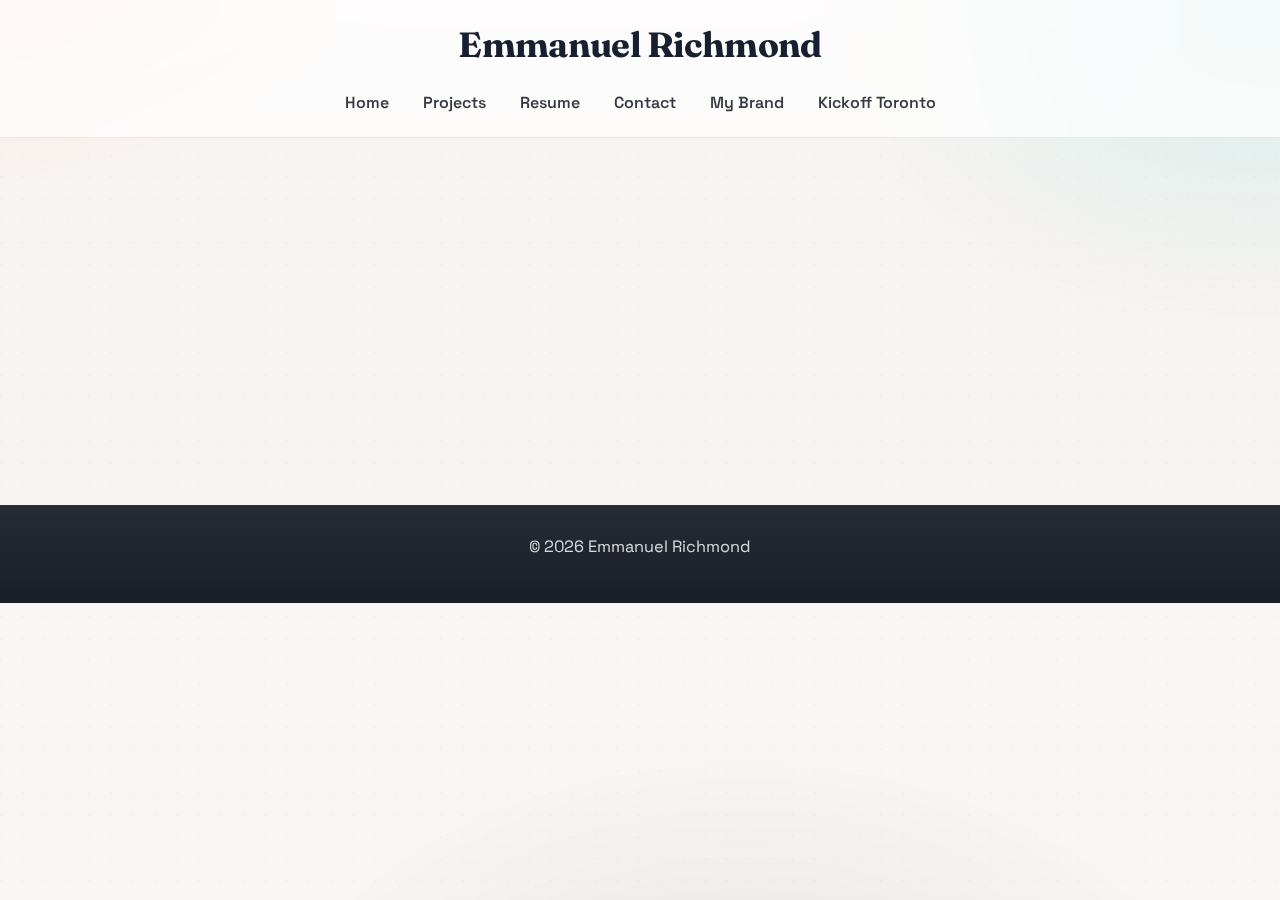
<file: index.html>
<!DOCTYPE html>
<html lang="en">
<head>
    <meta charset="UTF-8">
    <meta name="viewport" content="width=device-width, initial-scale=1.0">
    <title>Emmanuel Richmond - Home</title>
    <link rel="stylesheet" href="style.css">
</head>
<body>
    <header>
        <h1>Emmanuel Richmond</h1>
        <nav>
        <a href="index.html">Home</a>
        <a href="projects.html">Projects</a>
        <a href="resume.html">Resume</a>
        <a href="contact.html">Contact</a>
        <a href="mybrand.html">My Brand</a>
        <a href="kickoff.html">Kickoff Toronto</a>
    </nav>

    </header>

    <main>
        <section id="intro" class="hero fade-in">
            <div class="kicker">Software Engineer</div>
            <h2>Welcome to my portfolio.</h2>
            <p>I’m Emmanuel Richmond, focused on building robust, efficient applications that make an impact.</p>
            <div class="chip-row" aria-label="Highlights">
                <span class="chip">Clean UI</span>
                <span class="chip">Reliable systems</span>
                <span class="chip">Practical engineering</span>
            </div>
        </section>
    </main>

    <footer>
        <p>&copy; 2026 Emmanuel Richmond</p>
    </footer>
    <script src="script.js"></script>
</body>
</html>
</file>
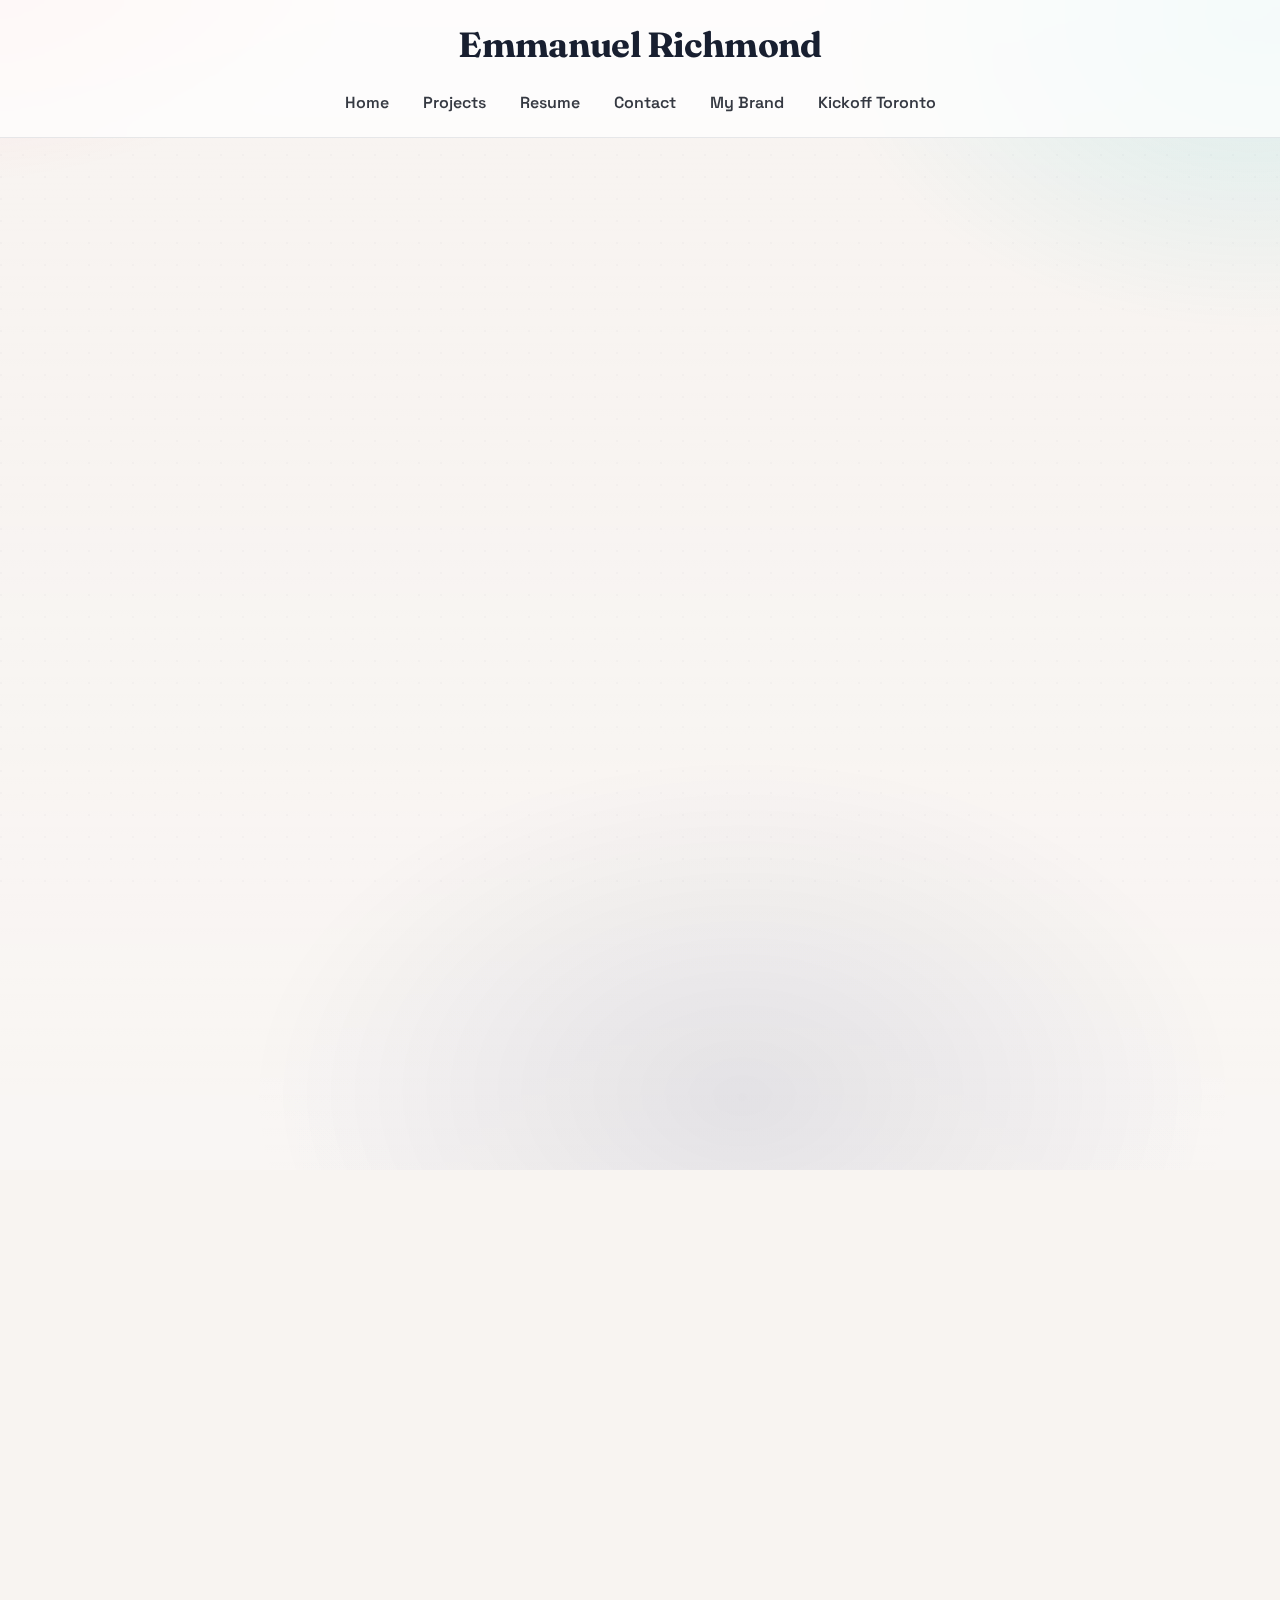
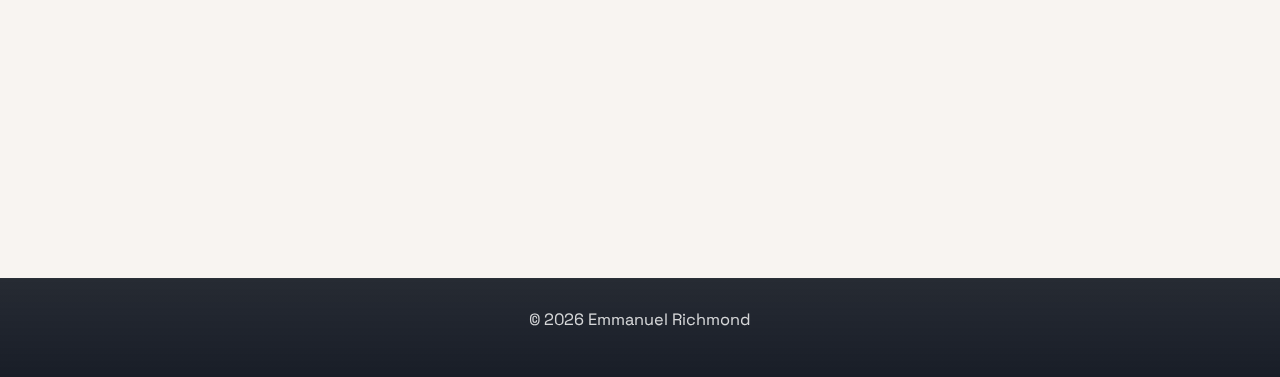
<file: kickoff.html>
<!DOCTYPE html>
<html lang="en">
<head>
    <meta charset="UTF-8">
    <meta name="viewport" content="width=device-width, initial-scale=1.0">
    <title>Kickoff Toronto - Emmanuel Richmond</title>
    <link rel="stylesheet" href="style.css">
</head>
<body>
    <header>
        <h1>Emmanuel Richmond</h1>
        <nav>
            <a href="index.html">Home</a>
            <a href="projects.html">Projects</a>
            <a href="resume.html">Resume</a>
            <a href="contact.html">Contact</a>
            <a href="mybrand.html">My Brand</a>
            <a href="kickoff.html">Kickoff Toronto</a>
        </nav>
    </header>

    <main>
        <section class="hero fade-in">
            <div class="kicker">Founder Project</div>
            <h2>Kickoff Toronto</h2>
            <p>A platform and community initiative helping Toronto football talent get discovered, connected, and supported.</p>
            <div class="cta-row">
                <a class="btn" href="contact.html">Partner With Me</a>
                <a class="btn btn-ghost" href="resume.html">See Resume</a>
            </div>
            <div class="chip-row" aria-label="Kickoff themes">
                <span class="chip">Talent Discovery</span>
                <span class="chip">Community Building</span>
                <span class="chip">Product + Operations</span>
            </div>
        </section>

        <section class="fade-in">
            <h2>What It Is</h2>
            <p>Kickoff Toronto is a structured showcase and content ecosystem focused on youth and emerging football players. The goal is simple: make local talent visible and easier for coaches, academies, and supporters to find.</p>
        </section>

        <section class="fade-in">
            <h2>My Role</h2>
            <div class="info-grid">
                <article class="metric-card">
                    <h3>Product & Platform</h3>
                    <p>Defined user flows and content structure, and shipped web experiences that present player and event information clearly.</p>
                </article>
                <article class="metric-card">
                    <h3>Operations</h3>
                    <p>Coordinated event planning, communication workflows, and the participant experience from signup to follow-up.</p>
                </article>
                <article class="metric-card">
                    <h3>Community & Growth</h3>
                    <p>Built early audience momentum through social content, direct outreach, and local network partnerships.</p>
                </article>
            </div>
        </section>

        <section class="fade-in">
            <h2>Why This Project Matters</h2>
            <ul class="timeline-list">
                <li>
                    <strong>Access:</strong> Creates a visible path for players who might otherwise be overlooked.
                </li>
                <li>
                    <strong>Trust:</strong> Brings players, families, and coaches into one transparent experience.
                </li>
                <li>
                    <strong>Execution:</strong> Demonstrates my ability to lead both software delivery and real-world operations.
                </li>
            </ul>
        </section>

        <section class="fade-in">
            <h2>Tech + Workflow Highlights</h2>
            <p class="tag-row">
                <span class="chip">Frontend UI</span>
                <span class="chip">Data Modeling</span>
                <span class="chip">Event Logistics</span>
                <span class="chip">Stakeholder Communication</span>
                <span class="chip">Analytics Tracking</span>
            </p>
        </section>

        <section class="fade-in">
            <h2>Next Up</h2>
            <p>The roadmap includes better participant profiles, richer event reporting, and stronger coach-facing views to speed up talent evaluation.</p>
        </section>
    </main>

    <footer>
        <p>&copy; 2026 Emmanuel Richmond</p>
    </footer>

    <script src="script.js"></script>
</body>
</html>
</file>
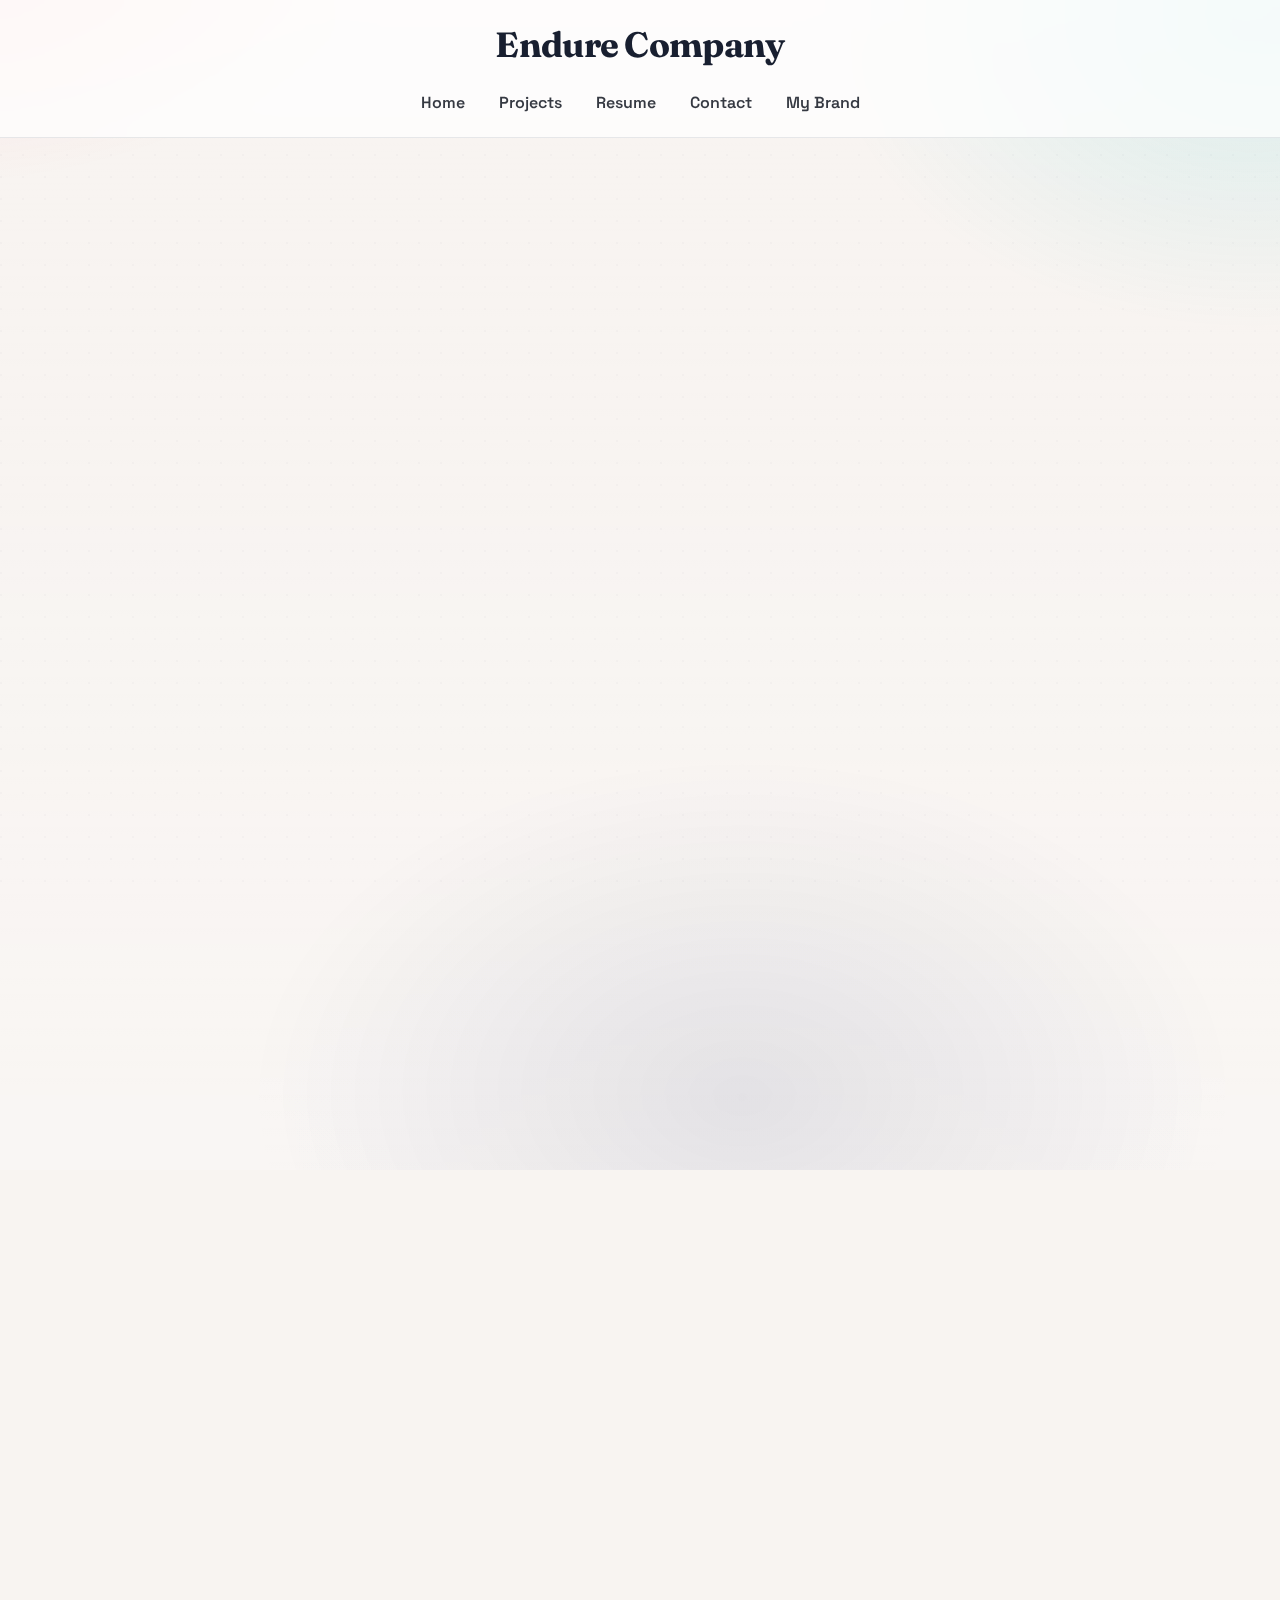
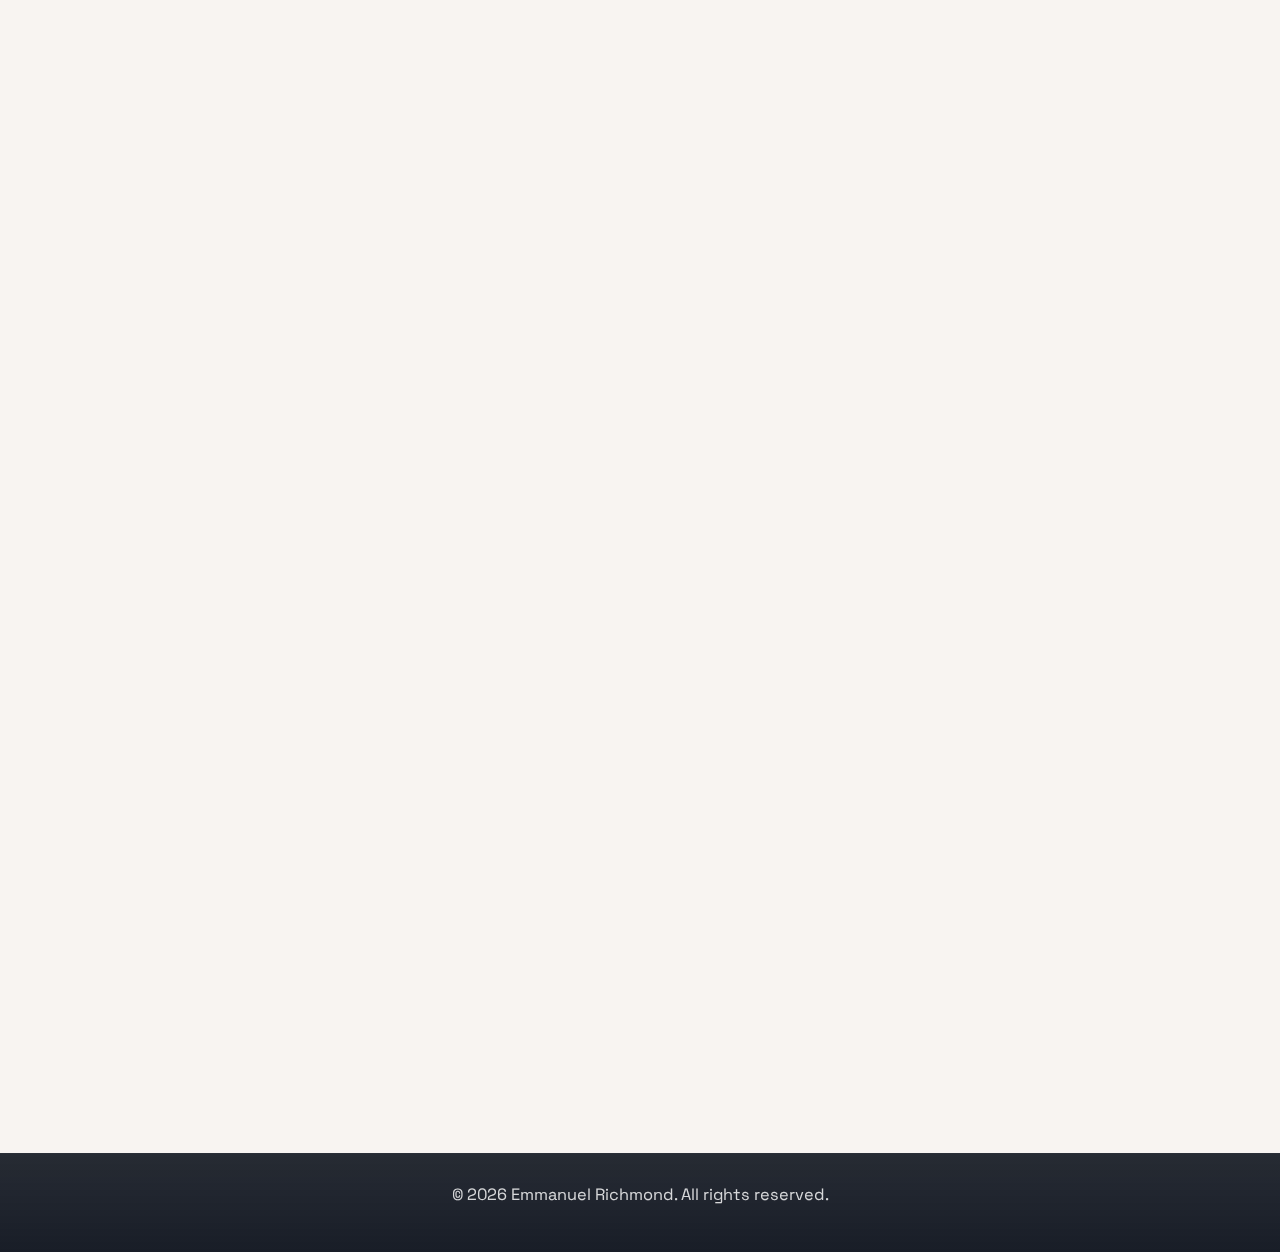
<file: mybrand.html>
<!DOCTYPE html>
<html lang="en">
<head>
    <meta charset="UTF-8">
    <meta name="viewport" content="width=device-width, initial-scale=1.0">
    <title>Endure – My Brand</title>
    <link rel="stylesheet" href="style.css">
</head>
<body>

<header>
    <h1>Endure Company</h1>
    <nav>
        <a href="index.html">Home</a>
        <a href="projects.html">Projects</a>
        <a href="resume.html">Resume</a>
        <a href="contact.html">Contact</a>
        <a href="mybrand.html">My Brand</a>
    </nav>
</header>

<main class="fade-in">
    <section>
        <h2>Our Mission</h2>
        <p>
            <strong>Endure</strong> is a youth-driven movement built to strengthen our community.  
            We focus on empowering young people to endure hardship, stay disciplined,  
            and grow into the strongest version of themselves — mentally, emotionally, and physically.
        </p>
    </section>

    <section>
        <h2>Why Endure?</h2>
        <p>
            Life hits hard. But greatness only comes from consistency, resilience, and showing up even when it hurts.  
            Endure exists to represent that fight — for the kid struggling with purpose,  
            for the young man becoming a leader, and for the community that wants to rise together.
        </p>
    </section>

    <section>
        <h2>Apparel</h2>
        <p>
            Our designs represent discipline, inner strength, and perseverance.
            Below are the official prototypes of Endure Company apparel.
        </p>

    <!-- Prototype 1 -->
    <div class="prototype fade-in" data-slider data-images="images/BlackFront.PNG,images/BlackBack.PNG">
        <h3>A Word to the Wise Is Enough (Black)</h3>
        <div class="image-slider">
            <button class="arrow" type="button" data-dir="prev" aria-label="Previous image">&#10094;</button>
            <img class="slider-img" src="images/BlackFront.PNG" alt="Black Hoodie" loading="lazy" />
            <button class="arrow" type="button" data-dir="next" aria-label="Next image">&#10095;</button>
        </div>
    </div>

    <div class="prototype fade-in" data-slider data-images="images/WhiteFront.PNG,images/WhiteBack.PNG">
        <h3>Crown of Thorns (Cream)</h3>
        <div class="image-slider">
            <button class="arrow" type="button" data-dir="prev" aria-label="Previous image">&#10094;</button>
            <img class="slider-img" src="images/WhiteFront.PNG" alt="Cream Hoodie" loading="lazy" />
            <button class="arrow" type="button" data-dir="next" aria-label="Next image">&#10095;</button>
        </div>
    </div>

    <div class="prototype fade-in" data-slider data-images="images/GreenFront.PNG,images/GreenBack.PNG">
        <h3>Forest Gold (Green)</h3>
        <div class="image-slider">
            <button class="arrow" type="button" data-dir="prev" aria-label="Previous image">&#10094;</button>
            <img class="slider-img" src="images/GreenFront.PNG" alt="Green Hoodie" loading="lazy" />
            <button class="arrow" type="button" data-dir="next" aria-label="Next image">&#10095;</button>
        </div>
    </div>

    <div class="prototype fade-in" data-slider data-images="images/QuarterZipBlack.PNG">
        <h3>Obsidian (Black)</h3>
        <div class="image-slider">
            <button class="arrow" type="button" data-dir="prev" aria-label="Previous image">&#10094;</button>
            <img class="slider-img" src="images/QuarterZipBlack.PNG" alt="Black Quarter-Zip" loading="lazy" />
            <button class="arrow" type="button" data-dir="next" aria-label="Next image">&#10095;</button>
        </div>
    </div>

    <div class="prototype fade-in" data-slider data-images="images/BlackSweats.PNG">
        <h3>Black Sweats</h3>
        <div class="image-slider">
            <button class="arrow" type="button" data-dir="prev" aria-label="Previous image">&#10094;</button>
            <img class="slider-img" src="images/BlackSweats.PNG" alt="Black Sweats" loading="lazy" />
            <button class="arrow" type="button" data-dir="next" aria-label="Next image">&#10095;</button>
        </div>
    </div>

    <div class="prototype fade-in" data-slider data-images="images/GreySweats.PNG">
        <h3>Grey Sweats</h3>
        <div class="image-slider">
            <button class="arrow" type="button" data-dir="prev" aria-label="Previous image">&#10094;</button>
            <img class="slider-img" src="images/GreySweats.PNG" alt="Grey Sweats" loading="lazy" />
            <button class="arrow" type="button" data-dir="next" aria-label="Next image">&#10095;</button>
        </div>
    </div>

    <div class="prototype fade-in" data-slider data-images="images/WhiteSleeve.PNG">
        <h3>White Long-Sleeve</h3>
        <div class="image-slider">
            <button class="arrow" type="button" data-dir="prev" aria-label="Previous image">&#10094;</button>
            <img class="slider-img" src="images/WhiteSleeve.PNG" alt="White Long-Sleeve" loading="lazy" />
            <button class="arrow" type="button" data-dir="next" aria-label="Next image">&#10095;</button>
        </div>
    </div>

    <div class="prototype fade-in" data-slider data-images="images/BlackSleeve.PNG">
        <h3>Black Long-Sleeve</h3>
        <div class="image-slider">
            <button class="arrow" type="button" data-dir="prev" aria-label="Previous image">&#10094;</button>
            <img class="slider-img" src="images/BlackSleeve.PNG" alt="Black Long-Sleeve" loading="lazy" />
            <button class="arrow" type="button" data-dir="next" aria-label="Next image">&#10095;</button>
        </div>
    </div>



    </section>


    <section>
        <h2>Core Values</h2>
        <ul>
            <li><strong>Strength</strong> – Encouraging the youth to move with purpose.</li>
            <li><strong>Discipline</strong> – Staying focused even when motivation fades.</li>
            <li><strong>Resilience</strong> – Converting hardship into personal power.</li>
            <li><strong>Community</strong> – Supporting each other and rising together.</li>
        </ul>
    </section>

    <section>
        <h2>The Future</h2>
        <p>
            Endure is just beginning.  
            The long-term vision includes youth mentorship programs, fitness events,  
            and mental-health initiatives built for the next generation.
        </p>
    </section>

</main>

<footer>
    <p>&copy; 2026 Emmanuel Richmond. All rights reserved.</p>
</footer>
<script src="script.js"></script>

</body>
</html>
</file>
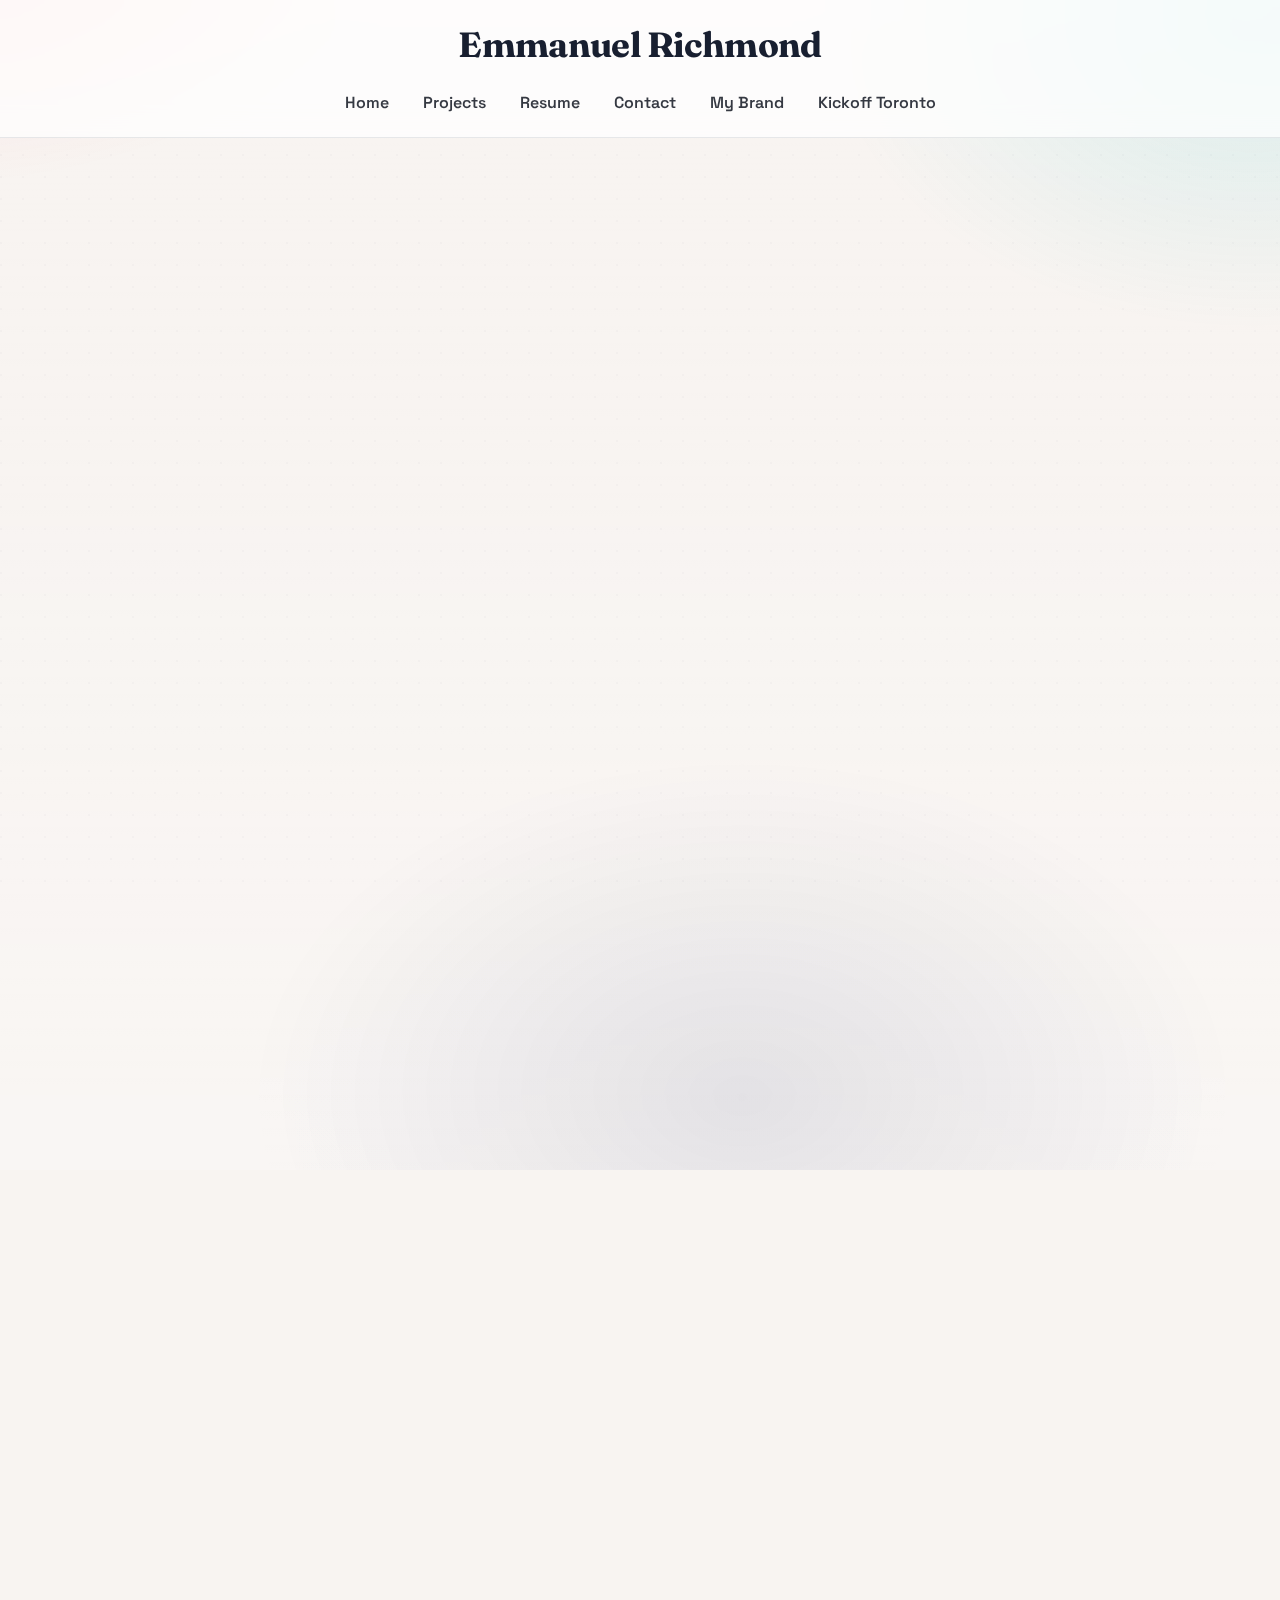
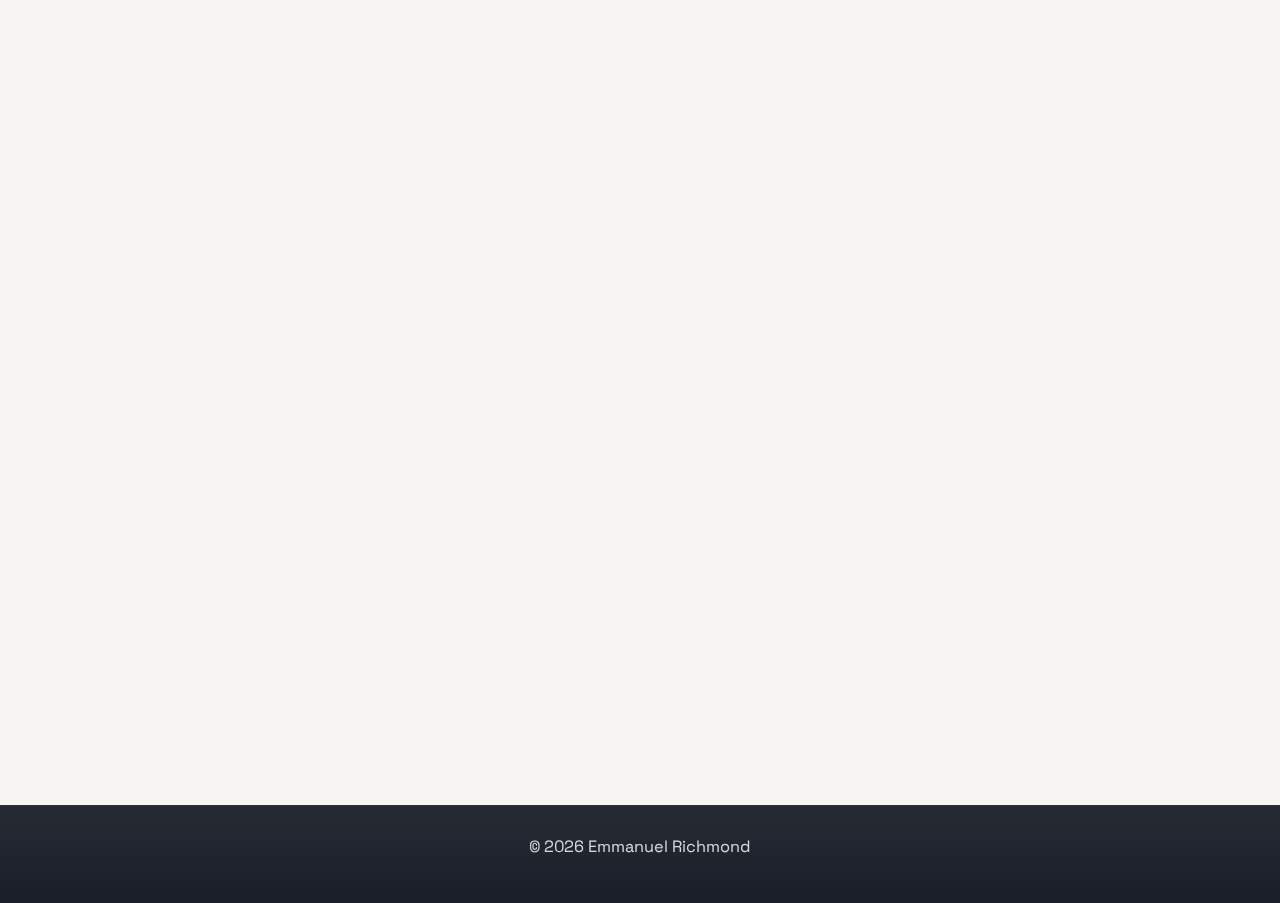
<file: projects.html>
<!DOCTYPE html>
<html lang="en">
<head>
    <meta charset="UTF-8">
    <meta name="viewport" content="width=device-width, initial-scale=1.0">
    <title>Projects - Emmanuel Richmond</title>
    <link rel="stylesheet" href="style.css">
</head>
<body>
    <header>
        <h1>Emmanuel Richmond</h1>
       <nav>
        <a href="index.html">Home</a>
        <a href="projects.html">Projects</a>
        <a href="resume.html">Resume</a>
        <a href="contact.html">Contact</a>
        <a href="mybrand.html">My Brand</a>
        <a href="kickoff.html">Kickoff Toronto</a>
    </nav>

</header>

<main>
  <section class="hero fade-in">
    <div class="kicker">Work</div>
    <h2>My Projects</h2>
    <p>Selected work across web development, software engineering, and problem solving.</p>
  </section>
  
  <section class="fade-in">
    <h2>Projects</h2>
    <ul>
      <li>
        <strong>Fully Responsive Tech Website</strong><br>
        <p>A responsive front-end project showcasing modern web design using HTML, CSS, and JavaScript. Demonstrates layout optimization and clean UI design across all devices.</p>
        <a href="https://github.com/ERichmond11/TechFullyResponsiveWeb" target="_blank" class="btn">View on GitHub</a>
      </li>
      <li>
        <strong>Banking Application</strong><br>
        <p>A full-stack online banking system with user authentication, account creation, deposits, withdrawals, transfers, and real-time transaction history.</p>
        <a href="https://banking-frontend-4cyc.onrender.com" target="_blank" class="btn">Live Here!</a>
      </li>
      <li>
        <strong>Credit Risk Scoring System</strong><br>
        <p>Full-stack, event-driven credit risk platform using Spring Boot microservices, Kafka-based asynchronous processing, and PostgreSQL, coupled with Google Gemini AI integration to evaluate credit applications in real time.</p>
        <a href="https://creditriskfrontend.onrender.com" target="_blank" class="btn">Live Here!</a>
      </li>
    </ul>
  </section>

  <section id="leetcode-project" class="fade-in">
    <h2>LeetCode Solutions</h2>
    <p>Algorithmic problems I’ve solved, organized by difficulty.</p>

    <h3>Easy</h3>
    <ul>
      <li><a href="https://github.com/ERichmond11/LeetCode-Solutions/blob/main/Easy/EqualDigitsInStringAfterOperations.py" target="_blank">Equal Digits in String After Operations</a></li>
      <li><a href="https://github.com/ERichmond11/LeetCode-Solutions/blob/main/Easy/IndexOfFirstOccurenceInString.py" target="_blank">Index of First Occurrence in String</a></li>
      <li><a href="https://github.com/ERichmond11/LeetCode-Solutions/blob/main/Easy/MergeTwoSortedLists.py" target="_blank">Merge Two Sorted Lists</a></li>
      <li><a href="https://github.com/ERichmond11/LeetCode-Solutions/blob/main/Easy/PalindromeNumber.py" target="_blank">Palindrome Number</a></li>
      <li><a href="https://github.com/ERichmond11/LeetCode-Solutions/blob/main/Easy/RemoveDuplicatesFromSortedArray.py" target="_blank">Remove Duplicates from Sorted Array</a></li>
      <li><a href="https://github.com/ERichmond11/LeetCode-Solutions/blob/main/Easy/RemoveElement.py" target="_blank">Remove Element</a></li>
      <li><a href="https://github.com/ERichmond11/LeetCode-Solutions/blob/main/Easy/RomanToInteger.py" target="_blank">Roman to Integer</a></li>
      <li><a href="https://github.com/ERichmond11/LeetCode-Solutions/blob/main/Easy/SneakyNumbersOfDigitville.py" target="_blank">Sneaky Numbers of Digitville</a></li>
      <li><a href="https://github.com/ERichmond11/LeetCode-Solutions/blob/main/Easy/TwoSum.py" target="_blank">Two Sum</a></li>
      <li><a href="https://github.com/ERichmond11/LeetCode-Solutions/blob/main/Easy/ValidParantheses.py" target="_blank">Valid Parentheses</a></li>
      <li><a href="https://github.com/ERichmond11/LeetCode-Solutions/blob/main/Easy/longestcommonprefix.py" target="_blank">Longest Common Prefix</a></li>
    </ul>

    <h3>Medium</h3>
    <ul>
      <li><a href="https://github.com/ERichmond11/LeetCode-Solutions/blob/main/Medium/AddTwoNumbers.py" target="_blank">Add Two Numbers</a></li>
    </ul>

    <h3>Hard</h3>
    <ul>
      <li><em>Coming soon...</em></li>
    </ul>
  </section>
</main>



    <footer>
        <p>&copy; 2026 Emmanuel Richmond</p>
    </footer>

    <script src="script.js"></script>
</body>
</html>
</file>
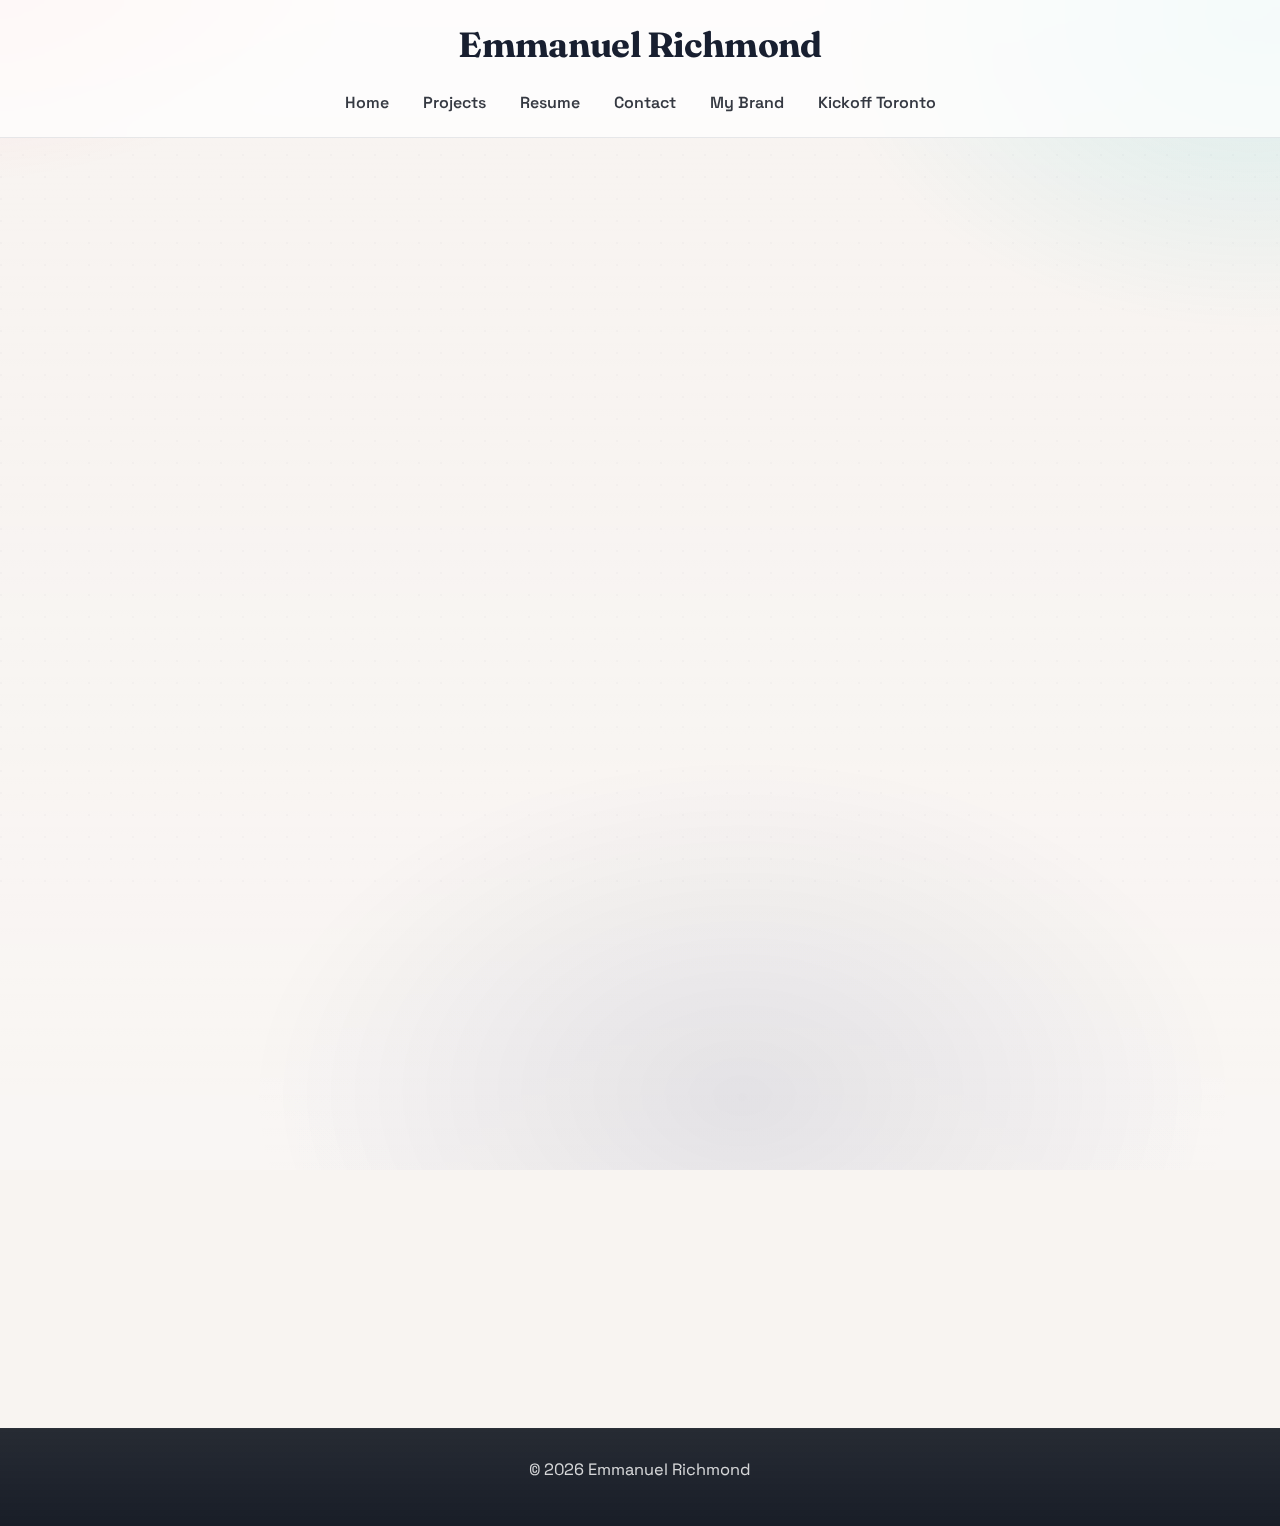
<file: resume.html>
<!DOCTYPE html>
<html lang="en">
<head>
    <meta charset="UTF-8">
    <meta name="viewport" content="width=device-width, initial-scale=1.0">
    <title>Resume - Emmanuel Richmond</title>
    <link rel="stylesheet" href="style.css">
</head>
<body>
    <header>
        <h1>Emmanuel Richmond</h1>
        <nav>
        <a href="index.html">Home</a>
        <a href="projects.html">Projects</a>
        <a href="resume.html">Resume</a>
        <a href="contact.html">Contact</a>
        <a href="mybrand.html">My Brand</a>
        <a href="kickoff.html">Kickoff Toronto</a>
    </nav>

    </header>

    <main>
        <section class="hero fade-in">
            <div class="kicker">Resume</div>
            <h2>My Resume</h2>
            <p>View the embedded PDF or download it below.</p>
        </section>

        <!-- Embed PDF with correct filename -->
        <section class="fade-in">
        <iframe src="SoftwareEngineer-EmmanuelRichmond.pdf" height="800px">
            Your browser does not support iframes. You can 
            <a href="SoftwareEngineer-EmmanuelRichmond.pdf" download>download the PDF here</a>.
        </iframe>

        <!-- Download link -->
        <p style="text-align:center;">
            <a href="SoftwareEngineer-EmmanuelRichmond.pdf" download>Download Resume (PDF)</a>
        </p>
        </section>
    </main>

    <footer>
        <p>&copy; 2026 Emmanuel Richmond</p>
    </footer>
    <script src="script.js"></script>
</body>
</html>
</file>
<file: style.css>
@import url('https://fonts.googleapis.com/css2?family=Fraunces:opsz,wght@9..144,600..900&family=Space+Grotesk:wght@400..700&display=swap');

/* ------------------- Design System ------------------- */
:root {
    --bg: hsl(26 35% 96%);
    --ink: hsl(222 34% 14%);
    --muted: hsl(224 14% 38%);
    --surface: hsl(0 0% 100%);
    --surface2: hsl(0 0% 98%);
    --stroke: hsl(220 18% 88%);

    --accent: hsl(12 92% 55%);   /* vermilion */
    --accent2: hsl(186 78% 38%); /* teal */
    --shadow: 0 18px 50px rgba(18, 30, 55, 0.14);

    --radius-lg: 18px;
    --radius-md: 12px;

    --font-body: "Space Grotesk", ui-sans-serif, system-ui, -apple-system, "Segoe UI", sans-serif;
    --font-display: "Fraunces", ui-serif, Georgia, serif;
}

/* ------------------- Reset ------------------- */
* {
    margin: 0;
    padding: 0;
    box-sizing: border-box;
}

html, body {
    height: 100%;
}

body {
    font-family: var(--font-body);
    line-height: 1.55;
    background: var(--bg);
    color: var(--ink);
    overflow-x: hidden;
}

/* Layered background: soft gradients + subtle grid/dots */
body::before {
    content: "";
    position: fixed;
    inset: -30%;
    z-index: -2;
    pointer-events: none;
    background:
        radial-gradient(800px 520px at 15% 10%, rgba(255, 76, 76, 0.16), transparent 60%),
        radial-gradient(720px 520px at 80% 20%, rgba(35, 190, 199, 0.14), transparent 60%),
        radial-gradient(900px 620px at 55% 95%, rgba(30, 45, 90, 0.10), transparent 55%),
        linear-gradient(180deg, rgba(255,255,255,0.30), rgba(255,255,255,0.0) 35%, rgba(255,255,255,0.22));
    filter: saturate(1.05) contrast(1.02);
}

body::after {
    content: "";
    position: fixed;
    inset: 0;
    z-index: -1;
    pointer-events: none;
    background-image:
        radial-gradient(circle at 1px 1px, rgba(35, 45, 70, 0.09) 1px, transparent 0);
    background-size: 22px 22px;
    opacity: 0.25;
    mix-blend-mode: multiply;
}

/* ------------------- Typography ------------------- */
h1 {
    font-family: var(--font-display);
    letter-spacing: -0.02em;
}

h2, h3 {
    letter-spacing: -0.015em;
}

h2 {
    font-size: clamp(1.6rem, 2.3vw, 2.2rem);
    margin-bottom: 12px;
    text-align: center;
}

h3 {
    font-size: 1.2rem;
    margin: 18px 0 10px;
}

p {
    color: var(--muted);
    font-size: 1.02rem;
    margin-bottom: 16px;
    text-align: center;
}

strong {
    color: var(--ink);
}

/* ------------------- Links ------------------- */
a {
    color: var(--ink);
    text-decoration: none;
}

a:hover {
    color: var(--accent);
}

a:focus-visible,
button:focus-visible,
input:focus-visible,
textarea:focus-visible {
    outline: 3px solid rgba(255, 76, 76, 0.35);
    outline-offset: 3px;
    border-radius: 10px;
}

/* ------------------- Header & Navigation ------------------- */
header {
    position: sticky;
    top: 0;
    z-index: 20;
    padding: 18px 0 12px;
    text-align: center;
    background: rgba(255, 255, 255, 0.72);
    border-bottom: 1px solid rgba(34, 45, 70, 0.10);
    backdrop-filter: blur(14px);
}

header h1 {
    font-size: clamp(1.6rem, 3vw, 2.2rem);
    margin-bottom: 8px;
}

nav {
    display: flex;
    justify-content: center;
    flex-wrap: wrap;
    gap: 10px;
    padding: 0 16px;
}

nav a {
    position: relative;
    padding: 10px 12px;
    border-radius: 999px;
    font-weight: 600;
    color: rgba(20, 25, 35, 0.86);
    transition: background-color 180ms ease, transform 180ms ease, color 180ms ease;
}

nav a:hover {
    background: rgba(255, 76, 76, 0.10);
    transform: translateY(-1px);
    color: var(--ink);
}

nav a.active {
    background: rgba(35, 190, 199, 0.14);
    color: var(--ink);
}

/* ------------------- Layout ------------------- */
main {
    max-width: 1040px;
    margin: 46px auto 56px;
    padding: 0 20px;
}

main > section,
main > form,
main > .panel {
    background: rgba(255, 255, 255, 0.78);
    border: 1px solid rgba(34, 45, 70, 0.12);
    border-radius: var(--radius-lg);
    box-shadow: var(--shadow);
    padding: 24px 22px;
    margin: 0 auto 18px;
}

/* Hero */
.hero {
    padding: 34px 26px;
    text-align: center;
    background:
        radial-gradient(900px 280px at 50% 0%, rgba(255, 76, 76, 0.16), transparent 60%),
        linear-gradient(180deg, rgba(255, 255, 255, 0.92), rgba(255, 255, 255, 0.70));
    border: 1px solid rgba(255, 76, 76, 0.18);
}

.hero .kicker {
    display: inline-flex;
    gap: 10px;
    align-items: center;
    padding: 7px 12px;
    border-radius: 999px;
    background: rgba(34, 45, 70, 0.06);
    border: 1px solid rgba(34, 45, 70, 0.10);
    color: rgba(20, 25, 35, 0.84);
    font-weight: 700;
    font-size: 0.92rem;
    margin-bottom: 14px;
}

.hero h2 {
    font-family: var(--font-display);
    font-size: clamp(2.0rem, 3.5vw, 3.1rem);
    line-height: 1.05;
    margin-bottom: 14px;
}

.cta-row {
    display: flex;
    justify-content: center;
    flex-wrap: wrap;
    gap: 12px;
    margin-top: 10px;
}

.chip-row {
    display: flex;
    justify-content: center;
    flex-wrap: wrap;
    gap: 10px;
    margin-top: 18px;
}

.chip {
    display: inline-flex;
    align-items: center;
    padding: 7px 10px;
    border-radius: 999px;
    background: rgba(255, 255, 255, 0.72);
    border: 1px solid rgba(34, 45, 70, 0.12);
    color: rgba(20, 25, 35, 0.82);
    font-weight: 650;
    font-size: 0.9rem;
}

/* ------------------- Buttons ------------------- */
.btn,
button {
    display: inline-flex;
    align-items: center;
    justify-content: center;
    gap: 10px;
    background: linear-gradient(135deg, var(--accent), #b91c1c);
    color: #fff;
    padding: 12px 18px;
    border: 0;
    border-radius: 999px;
    font-size: 1rem;
    font-weight: 700;
    cursor: pointer;
    transition: transform 160ms ease, box-shadow 160ms ease, filter 160ms ease;
    text-decoration: none;
    text-align: center;
    box-shadow: 0 10px 24px rgba(255, 76, 76, 0.22);
}

.btn:hover,
button:hover {
    transform: translateY(-1px);
    filter: saturate(1.05);
}

.btn:active,
button:active {
    transform: translateY(0px);
}

.btn-ghost {
    background: rgba(255, 255, 255, 0.78);
    color: var(--ink);
    border: 1px solid rgba(34, 45, 70, 0.14);
    box-shadow: 0 10px 22px rgba(18, 30, 55, 0.10);
}

.btn-ghost:hover {
    border-color: rgba(255, 76, 76, 0.25);
}

/* ------------------- Lists / Project Cards ------------------- */
ul {
    list-style-type: none;
    padding-left: 0;
    margin-bottom: 12px;
}

ul li {
    background: rgba(255, 255, 255, 0.78);
    padding: 16px 18px;
    margin: 10px 0;
    border-radius: var(--radius-md);
    border: 1px solid rgba(34, 45, 70, 0.10);
    box-shadow: 0 10px 26px rgba(18, 30, 55, 0.08);
    transition: transform 180ms ease, box-shadow 180ms ease, border-color 180ms ease;
}

ul li:hover {
    transform: translateY(-2px);
    box-shadow: 0 18px 46px rgba(18, 30, 55, 0.13);
    border-color: rgba(255, 76, 76, 0.22);
}

ul li p {
    text-align: left;
    margin-top: 8px;
}

/* ------------------- Resume PDF ------------------- */
iframe {
    width: 100%;
    border: 1px solid rgba(34, 45, 70, 0.16);
    border-radius: var(--radius-lg);
    box-shadow: 0 18px 50px rgba(18, 30, 55, 0.12);
    margin: 10px 0 18px;
    background: #fff;
}

/* ------------------- Contact ------------------- */
.contact-grid {
    display: grid;
    grid-template-columns: 1.2fr 0.8fr;
    gap: 18px;
    align-items: start;
}

/* Keep id-based form logic intact */
#contact-form {
    max-width: 100%;
    display: flex;
    flex-direction: column;
    align-items: stretch;
    text-align: left;
}

#contact-form label {
    margin-top: 14px;
    font-weight: 700;
    color: rgba(20, 25, 35, 0.85);
}

#contact-form input,
#contact-form textarea {
    width: 100%;
    padding: 12px 12px;
    margin-top: 6px;
    border-radius: 12px;
    border: 1px solid rgba(34, 45, 70, 0.16);
    background: rgba(255, 255, 255, 0.76);
    font-size: 1rem;
    transition: border-color 160ms ease, box-shadow 160ms ease;
}

#contact-form input:focus,
#contact-form textarea:focus {
    border-color: rgba(255, 76, 76, 0.30);
    box-shadow: 0 0 0 6px rgba(255, 76, 76, 0.12);
}

#contact-form textarea {
    resize: vertical;
    min-height: 140px;
}

#status {
    margin-top: 14px;
    font-weight: 800;
    text-align: center;
}

hr {
    border: 0;
    height: 1px;
    background: linear-gradient(90deg, transparent, rgba(34, 45, 70, 0.20), transparent);
    margin: 20px 0;
}

.contact-card p {
    text-align: left;
}

/* ------------------- Kickoff Page ------------------- */
.info-grid {
    display: grid;
    grid-template-columns: repeat(3, minmax(0, 1fr));
    gap: 14px;
}

.metric-card {
    border: 1px solid rgba(34, 45, 70, 0.12);
    background: rgba(255, 255, 255, 0.75);
    border-radius: var(--radius-md);
    box-shadow: 0 12px 30px rgba(18, 30, 55, 0.08);
    padding: 16px;
}

.metric-card p {
    text-align: left;
    margin-bottom: 0;
}

.timeline-list li {
    text-align: left;
}

.tag-row {
    display: flex;
    justify-content: center;
    gap: 10px;
    flex-wrap: wrap;
}

/* ------------------- Dropdowns ------------------- */
.dropdown {
    margin: 10px 0;
    text-align: left;
}

.dropbtn {
    background: linear-gradient(135deg, rgba(30, 35, 50, 0.92), rgba(20, 25, 35, 0.92));
    color: #fff;
    padding: 12px 16px;
    border: 1px solid rgba(255, 255, 255, 0.10);
    border-radius: 14px;
    cursor: pointer;
    font-size: 1rem;
    font-weight: 800;
    transition: transform 160ms ease, filter 160ms ease;
    width: 100%;
    text-align: left;
    box-shadow: 0 14px 34px rgba(18, 30, 55, 0.18);
}

.dropbtn:hover {
    transform: translateY(-1px);
    filter: saturate(1.05);
}

.dropdown-content {
    list-style: none;
    max-height: 0;
    overflow-y: hidden;
    transition: max-height 360ms ease, padding 240ms ease;
    padding: 0;
    margin: 10px 0 12px 0;
    border-left: 3px solid rgba(255, 76, 76, 0.75);
    background: rgba(255, 255, 255, 0.74);
    border-radius: 14px;
}

.dropdown-content.show {
    max-height: 360px;
    overflow-y: auto;
    padding: 12px 14px;
}

.dropdown-content a {
    color: rgba(20, 25, 35, 0.90);
    font-weight: 650;
}

.dropdown-content a:hover {
    color: var(--accent);
}

/* ------------------- Brand (Apparel Slider) ------------------- */
.prototype {
    background: rgba(255, 255, 255, 0.78);
    border: 1px solid rgba(34, 45, 70, 0.12);
    border-radius: var(--radius-lg);
    box-shadow: 0 18px 50px rgba(18, 30, 55, 0.12);
    padding: 22px 18px;
    margin: 16px 0;
}

.prototype h3 {
    text-align: center;
}

.image-slider {
    display: grid;
    grid-template-columns: 48px 1fr 48px;
    gap: 12px;
    align-items: center;
    margin-top: 12px;
}

.slider-img {
    width: 100%;
    height: auto;
    border-radius: var(--radius-lg);
    border: 1px solid rgba(34, 45, 70, 0.12);
    box-shadow: 0 18px 46px rgba(18, 30, 55, 0.14);
    background: rgba(255, 255, 255, 0.8);
}

.arrow {
    width: 48px;
    height: 48px;
    border-radius: 999px;
    border: 1px solid rgba(34, 45, 70, 0.14);
    background: rgba(255, 255, 255, 0.78);
    color: rgba(20, 25, 35, 0.88);
    font-size: 1.2rem;
    box-shadow: 0 10px 22px rgba(18, 30, 55, 0.10);
}

.arrow[disabled] {
    opacity: 0.45;
    cursor: not-allowed;
    transform: none;
}

/* ------------------- Reveal Animation ------------------- */
.fade-in {
    opacity: 0;
    transform: translateY(14px);
    transition: opacity 520ms ease, transform 520ms ease;
    will-change: opacity, transform;
}

.fade-in.is-visible {
    opacity: 1;
    transform: translateY(0);
}

@media (prefers-reduced-motion: reduce) {
    .fade-in {
        transition: none;
        transform: none;
        opacity: 1;
    }

    .btn, button, nav a, ul li, .dropbtn {
        transition: none;
    }
}

/* ------------------- Footer ------------------- */
footer {
    margin-top: 56px;
    padding: 28px 0;
    text-align: center;
    color: rgba(255, 255, 255, 0.88);
    background: linear-gradient(180deg, rgba(20, 25, 35, 0.92), rgba(20, 25, 35, 0.98));
    border-top: 1px solid rgba(255, 255, 255, 0.08);
}

footer p {
    color: rgba(255, 255, 255, 0.82);
}

/* ------------------- Responsive ------------------- */
@media (max-width: 860px) {
    .contact-grid {
        grid-template-columns: 1fr;
    }

    .info-grid {
        grid-template-columns: 1fr;
    }
}

@media (max-width: 600px) {
    main {
        margin-top: 28px;
    }
}

/* Scrollbar styling (optional but clean) */
.dropdown-content::-webkit-scrollbar {
  width: 6px;
}

.dropdown-content::-webkit-scrollbar-thumb {
  background: #ccc;
  border-radius: 3px;
}

.dropdown-content::-webkit-scrollbar-thumb:hover {
  background: #999;
}


.dropdown-content.show {
  max-height: 500px;
  padding: 10px 15px;
}

.dropdown-content li {
  margin: 6px 0;
}

.dropdown-content a {
  text-decoration: none;
  color: #0078D7;
  transition: color 0.3s;
}

.dropdown-content a:hover {
  color: #ff4c4c;
  text-decoration: underline;
}

/* ------------------- Project Section Styling ------------------- */
main section {
  margin-bottom: 40px;
  padding-bottom: 20px;
  border-bottom: 1px solid #e0e0e0;
}

main section:last-of-type {
  border-bottom: none;
}

.dropdown {
  margin-top: 15px;
}

.dropdown .dropbtn {
  width: 100%;
  text-align: left;
  background-color: #1f1f1f;
  color: #fff;
  padding: 12px 15px;
  border: none;
  border-radius: 6px;
  font-size: 1rem;
  cursor: pointer;
  transition: background-color 0.3s ease;
}

.dropdown .dropbtn:hover {
  background-color: #ff4c4c;
}

.dropdown-content {
  list-style-type: none;
  margin: 0;
  padding: 0;
}

.dropdown-content li {
  background: #fff;
  border-radius: 6px;
  box-shadow: 0 2px 8px rgba(0,0,0,0.1);
  margin: 12px 0;
  padding: 15px;
}

.dropdown-content li p {
  margin: 8px 0;
  color: #555;
  font-size: 0.95rem;
}

.dropdown-content li .btn {
  display: inline-block;
  margin-top: 8px;
}

/*Brand page styling*/
.apparel-item {
    margin-bottom: 40px;
}

.apparel-img {
    width: 300px;
    margin: 10px;
    border-radius: 8px;
}
.slider {
    position: relative;
    display: flex;
    align-items: center;
    justify-content: center;
    width: 320px;
    margin: 20px 0;
}

.slider-img {
    width: 300px;
    border-radius: 10px;
    transition: opacity 0.3s ease;
}

.arrow {
    font-size: 32px;
    font-weight: bold;
    cursor: pointer;
    user-select: none;
    padding: 10px;
    color: #333;
}

.arrow:hover {
    color: #000;
}

.prototype img {
  width: 350px;       /* Adjust size here */
  max-width: 90%;
  height: auto;
  display: block;
  margin: 0 auto;
}

.image-slider {
  display: flex;
  align-items: center;
  justify-content: center;
  margin-bottom: 40px;
  gap: 20px;
}

.arrow {
  background: none;
  border: none;
  font-size: 2rem;
  cursor: pointer;
  color: #333;
}

.arrow:hover {
  color: #000;
}
</file>
